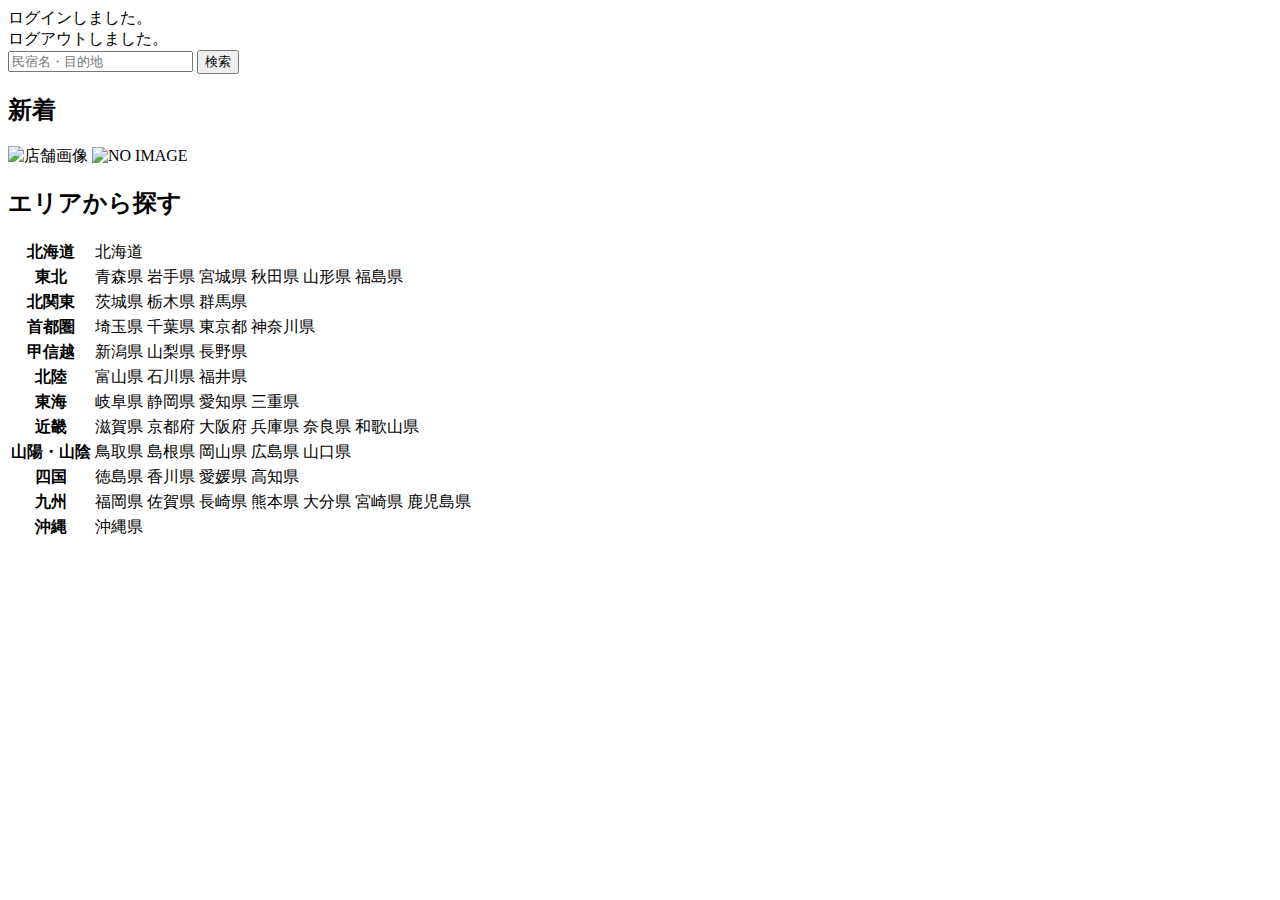
<file: kadai_tutorial_output/src/main/resources/templates/index.html>
<!DOCTYPE html>
<html xmlns:th="https://www.thymeleaf.org" xmlns:sec="http://www.thymeleaf.org/extras/spring-security">

<!--======== 後略 ========-->
	<head>
		<div th:replace="~{fragment :: meta}"></div>   
             
        <div th:replace="~{fragment :: styles}"></div>
		<title>SAMURAI Travel</title>
	</head>
	<body>
		<div class="samuraitravel-wrapper">
			<!-- ヘッダー -->
			<div th:replace="~{fragment :: header}"></div>
			
			<main>
				<div class="container pt-4 pb-5 samuraitravel-container">
					<div th:if="${param.loggedIn}" class="alert alert-info">
						ログインしました。
					</div>
					
					<div th:if="${param.loggedOut}" class="alert alert-info">
						ログアウトしました。
					</div>
					<div th:if="${successMessage}" class="alert alert-info">
                        <span th:text="${successMessage}"></span>
                    </div>  
                    <div class="d-flex justify-content-center">                                            
                        <form method="get" th:action="@{/houses}" class="mb-5 samuraitravel-search-form">
                            <div class="input-group">
                                <input type="text" class="form-control" name="keyword" th:value="${keyword}" placeholder="民宿名・目的地">
                                <button type="submit" class="btn text-white shadow-sm samuraitravel-btn">検索</button> 
                            </div>               
                        </form>                        
                    </div>                                                                                                  
                                                     
                    <h2 class="text-center mb-3">新着</h2>
                    <div class="row row-cols-lg-5 row-cols-2 g-3 mb-5">                                        
                        <div class="col" th:each="newHouse : ${newHouses}">
                            <a th:href="@{/houses/__${newHouse.getId()}__}" class="link-dark samuraitravel-card-link">
                                <div class="card h-100">                                                                        
                                    <img th:if="${newHouse.getImageName()}" th:src="@{/storage/__${newHouse.getImageName()}__}" class="card-img-top samuraitravel-vertical-card-image" alt="店舗画像">                                     
                                    <img th:unless="${newHouse.getImageName()}" th:src="@{/images/noImage.png}" class="card-img-top samuraitravel-vertical-card-image" alt="NO IMAGE">                                                                                                                        
                                    <div class="card-body">                                    
                                        <h3 class="card-title" th:text="${newHouse.getName()}"></h3>
                                        <p class="card-text mb-1">
                                            <small class="text-muted" th:text="${newHouse.getAddress()}"></small>                                            
                                        </p>
                                        <p class="card-text">
                                            <span th:text="${#numbers.formatInteger(newHouse.getPrice(), 1, 'COMMA') + '円 / 泊'}"></span>                                            
                                        </p>                                    
                                    </div>
                                </div>    
                            </a>            
                        </div>                                               
                    </div>
                    
                    <div class="row justify-content-center">
                        <div class="col-xl-5 col-lg-6 col-md-8">                    
                    
                            <h2 class="text-center mb-3">エリアから探す</h2>                                        
                             
                            <table class="table">
                                <tbody>                                                     
                                    <tr>
                                        <th>北海道</th>
                                        <td>
                                            <a th:href="@{/houses?area=北海道}">北海道</a>
                                        </td>                                     
                                    </tr>  
                                    <tr>
                                        <th>東北</th>
                                        <td>
                                            <a th:href="@{/houses?area=青森県}" class="me-2">青森県</a>
                                            <a th:href="@{/houses?area=岩手県}" class="me-2">岩手県</a>
                                            <a th:href="@{/houses?area=宮城県}" class="me-2">宮城県</a>
                                            <a th:href="@{/houses?area=秋田県}" class="me-2">秋田県</a>
                                            <a th:href="@{/houses?area=山形県}" class="me-2">山形県</a>
                                            <a th:href="@{/houses?area=福島県}">福島県</a>
                                        </td>                                     
                                    </tr>  
                                    <tr>
                                        <th>北関東</th>
                                        <td>
                                            <a th:href="@{/houses?area=茨城県}" class="me-2">茨城県</a>
                                            <a th:href="@{/houses?area=栃木県}" class="me-2">栃木県</a>
                                            <a th:href="@{/houses?area=群馬県}">群馬県</a>                                    
                                        </td>                                     
                                    </tr>  
                                    <tr>
                                        <th>首都圏</th>
                                        <td>
                                            <a th:href="@{/houses?area=埼玉県}" class="me-2">埼玉県</a>
                                            <a th:href="@{/houses?area=千葉県}" class="me-2">千葉県</a>
                                            <a th:href="@{/houses?area=東京都}" class="me-2">東京都</a>
                                            <a th:href="@{/houses?area=神奈川県}">神奈川県</a>
                                        </td>                                     
                                    </tr>  
                                    <tr>
                                        <th>甲信越</th>
                                        <td>
                                            <a th:href="@{/houses?area=新潟県}" class="me-2">新潟県</a>
                                            <a th:href="@{/houses?area=山梨県}" class="me-2">山梨県</a>
                                            <a th:href="@{/houses?area=長野県}">長野県</a>
                                        </td>                                     
                                    </tr>  
                                    <tr>
                                        <th>北陸</th>
                                        <td>
                                            <a th:href="@{/houses?area=富山県}" class="me-2">富山県</a>
                                            <a th:href="@{/houses?area=石川県}" class="me-2">石川県</a>
                                            <a th:href="@{/houses?area=福井県}">福井県</a>
                                        </td>                                     
                                    </tr>  
                                    <tr>
                                        <th>東海</th>
                                        <td>
                                            <a th:href="@{/houses?area=岐阜県}" class="me-2">岐阜県</a>
                                            <a th:href="@{/houses?area=静岡県}" class="me-2">静岡県</a>
                                            <a th:href="@{/houses?area=愛知県}" class="me-2">愛知県</a>
                                            <a th:href="@{/houses?area=三重県}">三重県</a>
                                        </td>                                     
                                    </tr>  
                                    <tr>
                                        <th>近畿</th>
                                        <td>
                                            <a th:href="@{/houses?area=滋賀県}" class="me-2">滋賀県</a>
                                            <a th:href="@{/houses?area=京都府}" class="me-2">京都府</a>
                                            <a th:href="@{/houses?area=大阪府}" class="me-2">大阪府</a>
                                            <a th:href="@{/houses?area=兵庫県}" class="me-2">兵庫県</a>
                                            <a th:href="@{/houses?area=奈良県}" class="me-2">奈良県</a>
                                            <a th:href="@{/houses?area=和歌山県}">和歌山県</a>
                                        </td>                                     
                                    </tr>  
                                    <tr>
                                        <th>山陽・山陰</th>
                                        <td>
                                            <a th:href="@{/houses?area=鳥取県}" class="me-2">鳥取県</a>
                                            <a th:href="@{/houses?area=島根県}" class="me-2">島根県</a>
                                            <a th:href="@{/houses?area=岡山県}" class="me-2">岡山県</a>
                                            <a th:href="@{/houses?area=広島県}" class="me-2">広島県</a>
                                            <a th:href="@{/houses?area=山口県}">山口県</a>
                                        </td>                                     
                                    </tr>  
                                    <tr>
                                        <th>四国</th>
                                        <td>
                                            <a th:href="@{/houses?area=徳島県}" class="me-2">徳島県</a>
                                            <a th:href="@{/houses?area=香川県}" class="me-2">香川県</a>
                                            <a th:href="@{/houses?area=愛媛県}" class="me-2">愛媛県</a>
                                            <a th:href="@{/houses?area=高知県}">高知県</a>
                                        </td>                                     
                                    </tr>            
                                    <tr>
                                        <th>九州</th>
                                        <td>
                                            <a th:href="@{/houses?area=福岡県}" class="me-2">福岡県</a>
                                            <a th:href="@{/houses?area=佐賀県}" class="me-2">佐賀県</a>
                                            <a th:href="@{/houses?area=長崎県}" class="me-2">長崎県</a>
                                            <a th:href="@{/houses?area=熊本県}" class="me-2">熊本県</a>
                                            <a th:href="@{/houses?area=大分県}" class="me-2">大分県</a>
                                            <a th:href="@{/houses?area=宮崎県}" class="me-2">宮崎県</a>
                                            <a th:href="@{/houses?area=鹿児島県}">鹿児島県</a>
                                        </td>                                     
                                    </tr>  
                                    <tr>
                                        <th>沖縄</th>
                                        <td>
                                            <a th:href="@{/houses?area=沖縄県}">沖縄県</a>
                                        </td>                                     
                                    </tr>                                                                                                                                                                                                                                                                                                                                                                           
                                </tbody>
                            </table>  
                        </div>
                    </div>  
				</div>
			</main>
			
			<!-- フッター -->
			<div th:replace="~{fragment :: footer}"></div>
		</div>
		<div th:replace="~{fragment :: scripts}"></div>
	</body>
</html>
</file>
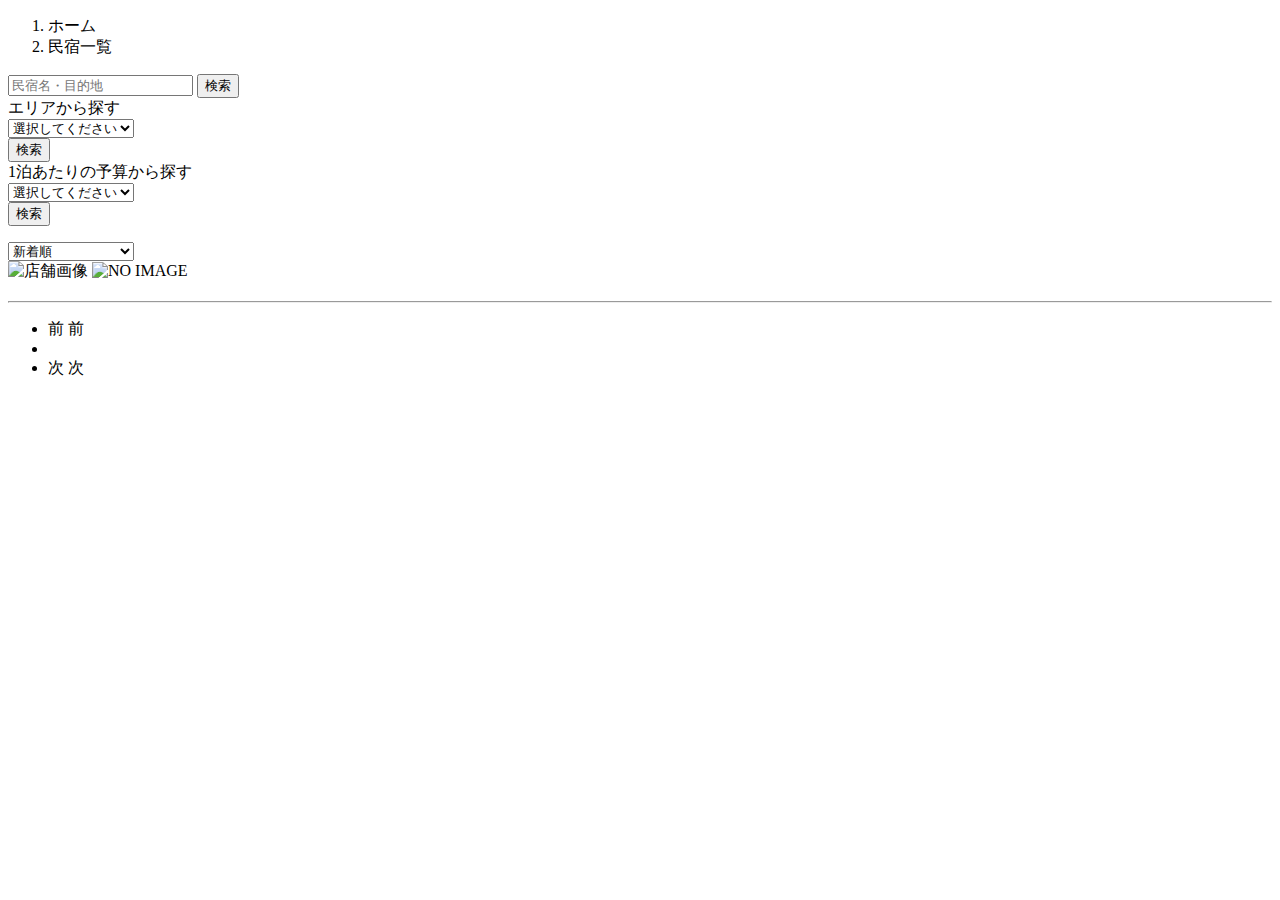
<file: kadai_tutorial_output/src/main/resources/templates/houses/index.html>
<!DOCTYPE html>
<html xmlns:th="https://www.thymeleaf.org" xmlns:sec="http://www.thymeleaf.org/extras/spring-security">    
   <head>
       <div th:replace="~{fragment :: meta}"></div>   
            
       <div th:replace="~{fragment :: styles}"></div>
         
       <title>民宿一覧</title>   
   </head>
   <body>
       <div class="samuraitravel-wrapper">
           <!-- ヘッダー -->
           <div th:replace="~{fragment :: header}"></div>
           
           <main>
               <div class="container samuraitravel-container pb-5">
                   <div class="row justify-content-center">
                       <nav class="my-3" style="--bs-breadcrumb-divider: '>';" aria-label="breadcrumb">
                           <ol class="breadcrumb mb-0">                        
                               <li class="breadcrumb-item"><a th:href="@{/}">ホーム</a></li>
                               <li class="breadcrumb-item active" aria-current="page">民宿一覧</li>
                           </ol>
                       </nav>         
           
                       <div class="col-xl-3 col-lg-4 col-md-12">               
                           <form method="get" th:action="@{/houses}" class="w-100 mb-3">
                               <div class="input-group">
                                   <input type="text" class="form-control" name="keyword" th:value="${keyword}" placeholder="民宿名・目的地">
                                   <button type="submit" class="btn text-white shadow-sm samuraitravel-btn">検索</button> 
                               </div>               
                           </form>
           
                           <div class="card mb-3">
                               <div class="card-header">
                                   エリアから探す
                               </div>
                               <div class="card-body">
                                   <form method="get" th:action="@{/houses}" class="w-100">
                                       <div class="form-group mb-3">
                                           <select class="form-control form-select" name="area">  
                                               <option value="" hidden>選択してください</option>   
                                               <optgroup label="北海道">                                      
                                                   <option value="北海道" th:selected="${area == '北海道'}">北海道</option>
                                               </optgroup>                
                                               <optgroup label="東北">                                  
                                                   <option value="青森県" th:selected="${area == '青森県'}">青森県</option>                                                
                                                   <option value="岩手県" th:selected="${area == '岩手県'}">岩手県</option>
                                                   <option value="宮城県" th:selected="${area == '宮城県'}">宮城県</option>
                                                   <option value="秋田県" th:selected="${area == '秋田県'}">秋田県</option>
                                                   <option value="山形県" th:selected="${area == '山形県'}">山形県</option>
                                                   <option value="福島県" th:selected="${area == '福島県'}">福島県</option>
                                               </optgroup>
                                               <optgroup label="北関東">  
                                                   <option value="茨城県" th:selected="${area == '茨城県'}">茨城県</option>
                                                   <option value="栃木県" th:selected="${area == '栃木県'}">栃木県</option>
                                                   <option value="群馬県" th:selected="${area == '群馬県'}">群馬県</option>
                                               </optgroup>
                                               <optgroup label="首都圏"> 
                                                   <option value="埼玉県" th:selected="${area == '埼玉県'}">埼玉県</option>
                                                   <option value="千葉県" th:selected="${area == '千葉県'}">千葉県</option>
                                                   <option value="東京都" th:selected="${area == '東京都'}">東京都</option>
                                                   <option value="神奈川県" th:selected="${area == '神奈川県'}">神奈川県</option>
                                               </optgroup>
                                               <optgroup label="甲信越"> 
                                                   <option value="新潟県" th:selected="${area == '新潟県'}">新潟県</option>
                                                   <option value="山梨県" th:selected="${area == '山梨県'}">山梨県</option>
                                                   <option value="長野県" th:selected="${area == '長野県'}">長野県</option>
                                               </optgroup>
                                               <optgroup label="北陸"> 
                                                   <option value="富山県" th:selected="${area == '富山県'}">富山県</option>
                                                   <option value="石川県" th:selected="${area == '石川県'}">石川県</option>
                                                   <option value="福井県" th:selected="${area == '福井県'}">福井県</option>
                                               </optgroup>
                                               <optgroup label="東海">
                                                   <option value="岐阜県" th:selected="${area == '岐阜県'}">岐阜県</option>
                                                   <option value="静岡県" th:selected="${area == '静岡県'}">静岡県</option>
                                                   <option value="愛知県" th:selected="${area == '愛知県'}">愛知県</option>
                                                   <option value="三重県" th:selected="${area == '三重県'}">三重県</option>
                                               </optgroup>
                                               <optgroup label="近畿">
                                                   <option value="滋賀県" th:selected="${area == '滋賀県'}">滋賀県</option>
                                                   <option value="京都府" th:selected="${area == '京都府'}">京都府</option>
                                                   <option value="大阪府" th:selected="${area == '大阪府'}">大阪府</option>
                                                   <option value="兵庫県" th:selected="${area == '兵庫県'}">兵庫県</option>
                                                   <option value="奈良県" th:selected="${area == '奈良県'}">奈良県</option>
                                                   <option value="和歌山県" th:selected="${area == '和歌山県'}">和歌山県</option>
                                               </optgroup>
                                               <optgroup label="山陽・山陰">
                                                   <option value="鳥取県" th:selected="${area == '鳥取県'}">鳥取県</option>
                                                   <option value="島根県" th:selected="${area == '島根県'}">島根県</option>
                                                   <option value="岡山県" th:selected="${area == '岡山県'}">岡山県</option>
                                                   <option value="広島県" th:selected="${area == '広島県'}">広島県</option>
                                                   <option value="山口県" th:selected="${area == '山口県'}">山口県</option>
                                               </optgroup>
                                               <optgroup label="四国">
                                                   <option value="徳島県" th:selected="${area == '徳島県'}">徳島県</option>
                                                   <option value="香川県" th:selected="${area == '香川県'}">香川県</option>
                                                   <option value="愛媛県" th:selected="${area == '愛媛県'}">愛媛県</option>
                                                   <option value="高知県" th:selected="${area == '高知県'}">高知県</option>
                                               </optgroup>
                                               <optgroup label="九州">
                                                   <option value="福岡県" th:selected="${area == '福岡県'}">福岡県</option>
                                                   <option value="佐賀県" th:selected="${area == '佐賀県'}">佐賀県</option>
                                                   <option value="長崎県" th:selected="${area == '長崎県'}">長崎県</option>
                                                   <option value="熊本県" th:selected="${area == '熊本県'}">熊本県</option>
                                                   <option value="大分県" th:selected="${area == '大分県'}">大分県</option>
                                                   <option value="宮崎県" th:selected="${area == '宮崎県'}">宮崎県</option>
                                                   <option value="鹿児島県" th:selected="${area == '鹿児島県'}">鹿児島県</option>
                                               </optgroup>
                                               <optgroup label="沖縄">
                                                   <option value="沖縄県" th:selected="${area == '沖縄県'}">沖縄県</option>
                                               </optgroup>                                                                                                  
                                           </select> 
                                       </div>
                                       <div class="form-group">
                                           <button type="submit" class="btn text-white shadow-sm w-100 samuraitravel-btn">検索</button>
                                       </div>                                           
                                   </form>
                               </div>
                           </div>                
           
                           <div class="card mb-3">
                               <div class="card-header">
                                   1泊あたりの予算から探す
                               </div>
                               <div class="card-body">
                                   <form method="get" th:action="@{/houses}" class="w-100">
                                       <div class="form-group mb-3">    
                                           <select class="form-control form-select" name="price">
                                               <option value="" hidden>選択してください</option> 
                                               <option value="6000" th:selected="${price == 6000}">6,000円以内</option>
                                               <option value="7000" th:selected="${price == 7000}">7,000円以内</option>
                                               <option value="8000" th:selected="${price == 8000}">8,000円以内</option>
                                               <option value="9000" th:selected="${price == 9000}">9,000円以内</option>
                                               <option value="10000" th:selected="${price == 10000}">10,000円以内</option>
                                           </select>                                                                                
                                       </div>
                                       <div class="form-group">
                                           <button type="submit" class="btn text-white shadow-sm w-100 samuraitravel-btn">検索</button>
                                       </div>                                           
                                   </form>
                               </div>
                           </div>                               
                       </div>
           
                       <div class="col">                                                                          
                           <div class="d-flex justify-content-between flex-wrap">                                
                               <p th:if="${housePage.getTotalPages() > 1}" class="fs-5 mb-3" th:text="${'検索結果：' + housePage.getTotalElements() + '件' + '（' + (housePage.getNumber() + 1) + ' / ' + housePage.getTotalPages() + ' ページ）'}"></p> 
                               <p th:unless="${housePage.getTotalPages() > 1}" class="fs-5 mb-3" th:text="${'検索結果：' + housePage.getTotalElements() + '件'}"></p> 
                               
                               <form method="get" th:action="@{/houses}" class="mb-3 samuraitravel-sort-box"> 
                                    <input th:if="${keyword}" type="hidden" name="keyword" th:value="${keyword}">
                                    <input th:if="${area}" type="hidden" name="area" th:value="${area}">
                                    <input th:if="${price}" type="hidden" name="price" th:value="${price}">                                      
                                    <select class="form-select form-select-sm" name="order" onChange="this.form.submit();">
                                        <option value="createdAtDesc" th:selected="${order == 'createdAtDesc' || order == null}">新着順</option>                                            
                                        <option value="priceAsc" th:selected="${order == 'priceAsc'}">宿泊料金が安い順</option>
                                    </select>   
                                </form>                                      
                           </div>   
                                                                       
                           <div class="mb-3" th:each="house : ${housePage}">
                               <a th:href="@{/houses/__${house.getId()}__}" class="link-dark samuraitravel-card-link">
                                   <div class="card h-100">   
                                       <div class="row g-0">
                                           <div class="col-md-4">                                                                                
                                               <img th:if="${house.getImageName()}" th:src="@{/storage/__${house.getImageName()}__}" class="card-img-top samuraitravel-horizontal-card-image" alt="店舗画像">                                                     
                                               <img th:unless="${house.getImageName()}" th:src="@{/images/noImage.png}" class="card-img-top samuraitravel-horizontal-card-image" alt="NO IMAGE">                                                    
                                           </div> 
                                           <div class="col-md-8">                                                                                                                        
                                               <div class="card-body">                                    
                                                   <h3 class="card-title mb-3" th:text="${house.getName()}"></h3>                                            

                                                   <hr class="mb-3">
                                                   
                                                   <p class="card-text mb-2">
                                                       <span th:text="${house.getDescription()}"></span>
                                                   </p>                                                    
                                                   
                                                   <p class="card-text mb-2">
                                                       <small class="text-muted" th:text="${'〒' + house.getPostalCode()}"></small>
                                                       <small class="text-muted" th:text="${house.getAddress()}"></small>                                                      
                                                   </p>   
                                                                                                                                                                                                                                  
                                                   <p class="card-text">
                                                       <span th:text="${#numbers.formatInteger(house.getPrice(), 1, 'COMMA') + '円 / 泊'}"></span>
                                                   </p>                                    
                                               </div>
                                           </div>
                                       </div>
                                   </div>    
                               </a>            
                           </div>                                                                                       
           
                           <!-- ページネーション -->
                           <div th:if="${housePage.getTotalPages() > 1}" class="d-flex justify-content-center">
                               <nav aria-label="民宿一覧ページ">
                                   <ul class="pagination">
                                       <li class="page-item">
                                           <span th:if="${housePage.isFirst()}" class="page-link disabled">前</span>
                                            <a th:unless="${housePage.isFirst()}" th:href="@{/houses(page = ${housePage.getNumber() - 1}, keyword = ${keyword}, area = ${area}, price = ${price}, order = ${order})}" class="page-link samuraitravel-page-link">前</a>
                                       </li>
                                       <li th:each="i : ${#numbers.sequence(0, housePage.getTotalPages() - 1)}" class="page-item">
                                           <span th:if="${i == housePage.getNumber()}" class="page-link active samuraitravel-active" th:text="${i + 1}"></span>
                                           <a th:unless="${i == housePage.getNumber()}" th:href="@{/houses(page = ${i}, keyword = ${keyword}, area = ${area}, price = ${price}, order = ${order})}" class="page-link samuraitravel-page-link" th:text="${i + 1}"></a>
                                       </li>
                                       <li class="page-item">                        
                                           <span th:if="${housePage.isLast()}" class="page-link disabled">次</span>
                                           <a th:unless="${housePage.isLast()}" th:href="@{/houses(page = ${housePage.getNumber() + 1}, keyword = ${keyword}, area = ${area}, price = ${price}, order = ${order})}" class="page-link samuraitravel-page-link">次</a>
                                       </li>
                                   </ul>
                               </nav> 
                           </div>                                      
                       </div>
                   </div>
               </div>  
           </main>
           
           <!-- フッター -->
           <div th:replace="~{fragment :: footer}"></div>
       </div>    
       
       <div th:replace="~{fragment :: scripts}"></div>  
 </body>
</html>
</file>
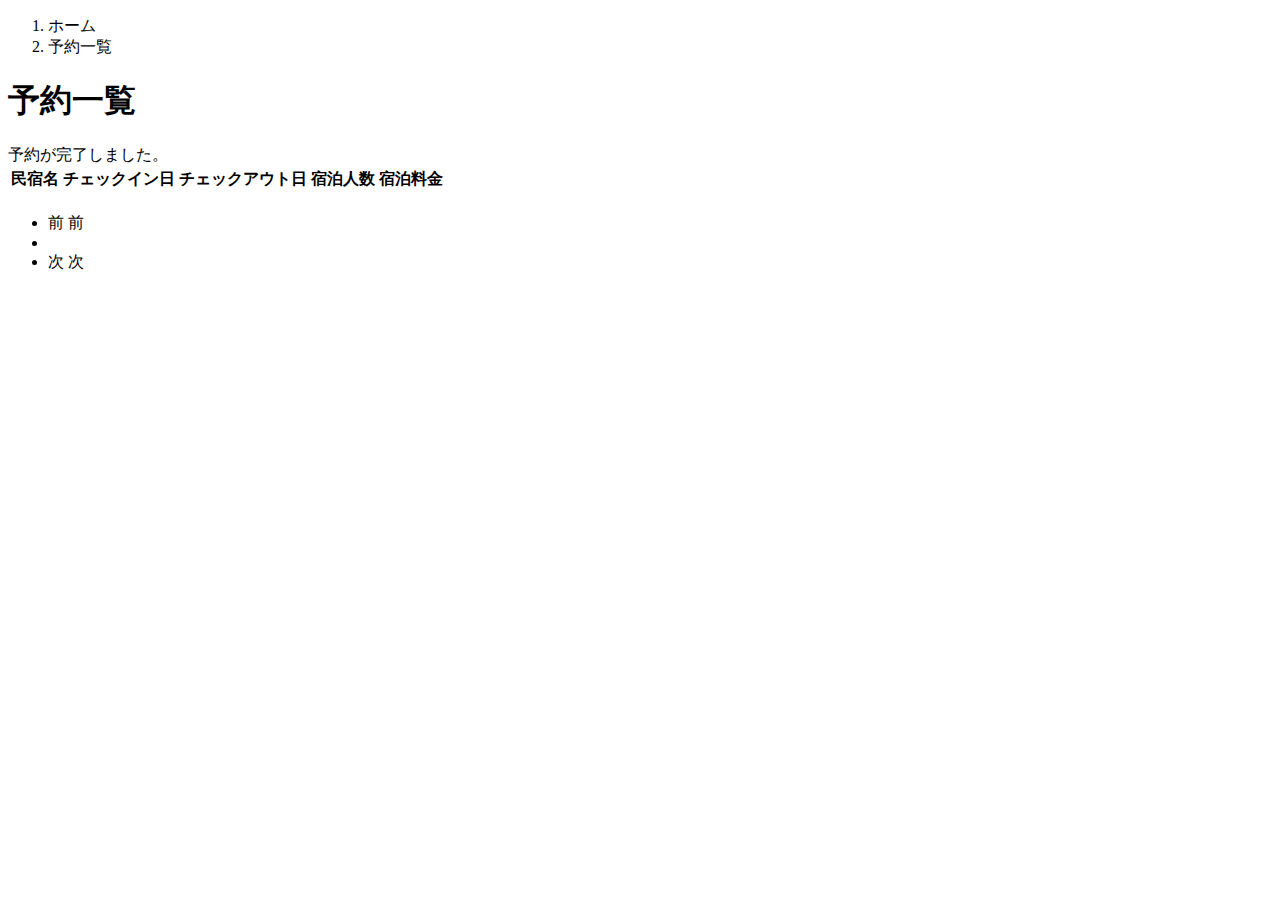
<file: kadai_tutorial_output/src/main/resources/templates/reservations/index.html>
<!DOCTYPE html>
<html xmlns:th="https://www.thymeleaf.org" xmlns:sec="http://www.thymeleaf.org/extras/spring-security">    
   <head>
       <div th:replace="~{fragment :: meta}"></div>   
            
       <div th:replace="~{fragment :: styles}"></div>
         
       <title>予約一覧</title>   
   </head>
   <body>
       <div class="samuraitravel-wrapper">
           <!-- ヘッダー -->
           <div th:replace="~{fragment :: header}"></div>
           
           <main>
               <div class="container samuraitravel-container pb-5">
                   <div class="row justify-content-center">
                       <div class="col-xxl-9 col-xl-10 col-lg-11">
                           <nav class="my-3" style="--bs-breadcrumb-divider: '>';" aria-label="breadcrumb">
                               <ol class="breadcrumb mb-0"> 
                                   <li class="breadcrumb-item"><a th:href="@{/}">ホーム</a></li>                       
                                   <li class="breadcrumb-item active" aria-current="page">予約一覧</li>
                               </ol>
                           </nav> 
                           
                           <h1 class="mb-3 text-center">予約一覧</h1>  
           
                            <div th:if="${param.reserved}" class="alert alert-info">
                               予約が完了しました。
                           </div>   
                           
                           <table class="table">
                               <thead>
                                   <tr>                            
                                       <th scope="col">民宿名</th>
                                       <th scope="col">チェックイン日</th>
                                       <th scope="col">チェックアウト日</th>
                                       <th scope="col">宿泊人数</th>
                                       <th scope="col">宿泊料金</th>                                        
                                   </tr>
                               </thead>   
                               <tbody>                                                    
                                   <tr th:each="reservation : ${reservationPage}">
                                       <td>
                                           <a th:href="@{/houses/__${reservation.getHouse().getId()}__}" th:text="${reservation.getHouse().getName()}"></a>
                                       </td>
                                       <td th:text="${reservation.getCheckinDate()}"></td>
                                       <td th:text="${reservation.getCheckoutDate()}"></td>
                                       <td th:text="${reservation.getNumberOfPeople + '名'}"></td>
                                       <td th:text="${#numbers.formatInteger(reservation.getAmount(), 1, 'COMMA') + '円'}"></td>
                                   </tr>                                    
                               </tbody>
                           </table>    
                           
                          <!-- ページネーション -->
                           <div th:if="${reservationPage.getTotalPages() > 1}" class="d-flex justify-content-center">
                               <nav aria-label="予約一覧ページ">
                                   <ul class="pagination">
                                       <li class="page-item">
                                           <span th:if="${reservationPage.isFirst()}" class="page-link disabled">前</span>
                                           <a th:unless="${reservationPage.isFirst()}" th:href="@{/reservations(page = ${reservationPage.getNumber() - 1})}" class="page-link samuraitravel-page-link">前</a>
                                       </li>
                                       <li th:each="i : ${#numbers.sequence(0, reservationPage.getTotalPages() - 1)}" class="page-item">
                                           <span th:if="${i == reservationPage.getNumber()}" class="page-link active samuraitravel-active" th:text="${i + 1}"></span>
                                           <a th:unless="${i == reservationPage.getNumber()}" th:href="@{/reservations(page = ${i})}" class="page-link samuraitravel-page-link" th:text="${i + 1}"></a>
                                       </li>
                                       <li class="page-item">                        
                                           <span th:if="${reservationPage.isLast()}" class="page-link disabled">次</span>
                                           <a th:unless="${reservationPage.isLast()}" th:href="@{/reservations(page = ${reservationPage.getNumber() + 1})}" class="page-link samuraitravel-page-link">次</a>
                                       </li>
                                   </ul>
                               </nav> 
                           </div>                
                       </div>                          
                   </div>
               </div>  
           </main>
           
           <!-- フッター -->
           <div th:replace="~{fragment :: footer}"></div>
       </div>    
       
       <div th:replace="~{fragment :: scripts}"></div>  
 </body>
</html>
</file>
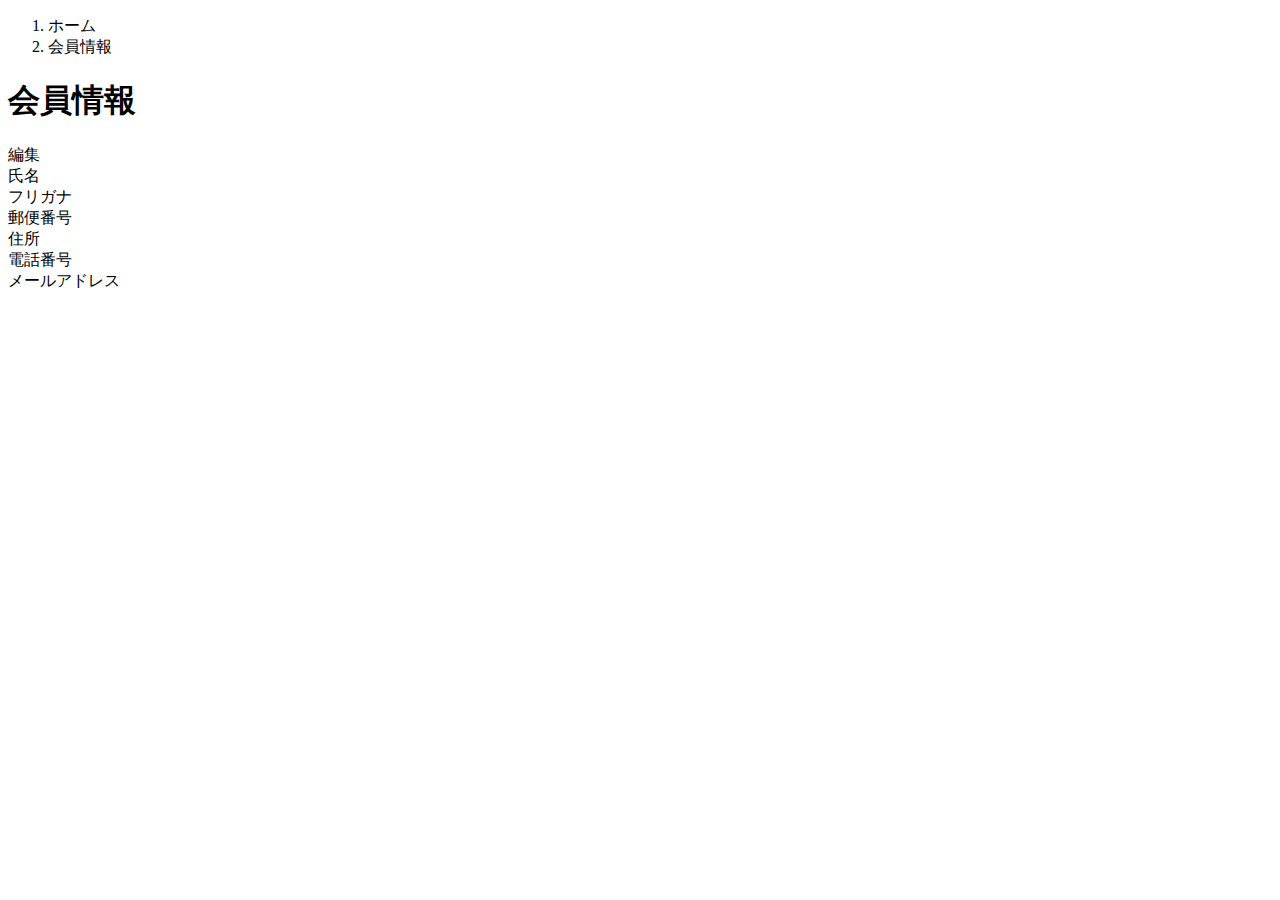
<file: kadai_tutorial_output/src/main/resources/templates/user/index.html>
<!DOCTYPE html>
<html xmlns:th="https://www.thymeleaf.org" xmlns:sec="http://www.thymeleaf.org/extras/spring-security">    
   <head>
       <div th:replace="~{fragment :: meta}"></div>   
            
       <div th:replace="~{fragment :: styles}"></div>
         
       <title>会員情報</title>   
   </head>
   <body>
       <div class="samuraitravel-wrapper">
           <!-- ヘッダー -->
           <div th:replace="~{fragment :: header}"></div>
           
           <main>
               <div class="container pb-5 samuraitravel-container">
                   <div class="row justify-content-center">
                       <div class="col-xl-5 col-lg-6 col-md-8">
                           <nav class="my-3" style="--bs-breadcrumb-divider: '>';" aria-label="breadcrumb">
                               <ol class="breadcrumb mb-0"> 
                                   <li class="breadcrumb-item"><a th:href="@{/}">ホーム</a></li>                       
                                   <li class="breadcrumb-item active" aria-current="page">会員情報</li>
                               </ol>
                           </nav> 
                           
                           <h1 class="mb-3 text-center">会員情報</h1> 
                           
                           <div class="d-flex justify-content-end align-items-end mb-3">                    
                               <div>
                                   <a th:href="@{/user/edit}">編集</a>                        
                               </div>
                           </div>                                       
                           
                           <div th:if="${successMessage}" class="alert alert-info">
                               <span th:text="${successMessage}"></span>
                           </div>                               
                           
                           <div class="container mb-4">
                               <div class="row pb-2 mb-2 border-bottom">
                                   <div class="col-4">
                                       <span class="fw-bold">氏名</span>
                                   </div>
           
                                   <div class="col">
                                       <span th:text="${user.getName()}"></span>
                                   </div>
                               </div>                    
           
                               <div class="row pb-2 mb-2 border-bottom">
                                   <div class="col-4">
                                       <span class="fw-bold">フリガナ</span>
                                   </div>
           
                                   <div class="col">
                                       <span th:text="${user.getFurigana()}"></span>
                                   </div>
                               </div>            
                               
                               <div class="row pb-2 mb-2 border-bottom">
                                   <div class="col-4">
                                       <span class="fw-bold">郵便番号</span>
                                   </div>
           
                                   <div class="col">
                                       <span th:text="${user.getPostalCode()}"></span>
                                   </div>
                               </div>   
                               
                               <div class="row pb-2 mb-2 border-bottom">
                                   <div class="col-4">
                                       <span class="fw-bold">住所</span>
                                   </div>
           
                                   <div class="col">
                                       <span th:text="${user.getAddress()}"></span>
                                   </div>
                               </div>
           
                               <div class="row pb-2 mb-2 border-bottom">
                                   <div class="col-4">
                                       <span class="fw-bold">電話番号</span>
                                   </div>
           
                                   <div class="col">
                                       <span th:text="${user.getPhoneNumber()}"></span>
                                   </div>
                               </div>  
                               
                               <div class="row pb-2 mb-2 border-bottom">
                                   <div class="col-4">
                                       <span class="fw-bold">メールアドレス</span>
                                   </div>
           
                                   <div class="col">
                                       <span th:text="${user.getEmail()}"></span>
                                   </div>
                               </div>                                 
                           </div>                                                                                                                           
                       </div>
                   </div>
               </div>
           </main>
           
           <!-- フッター -->
           <div th:replace="~{fragment :: footer}"></div>
       </div>    
       
       <div th:replace="~{fragment :: scripts}"></div>  
 </body>
</html>
</file>
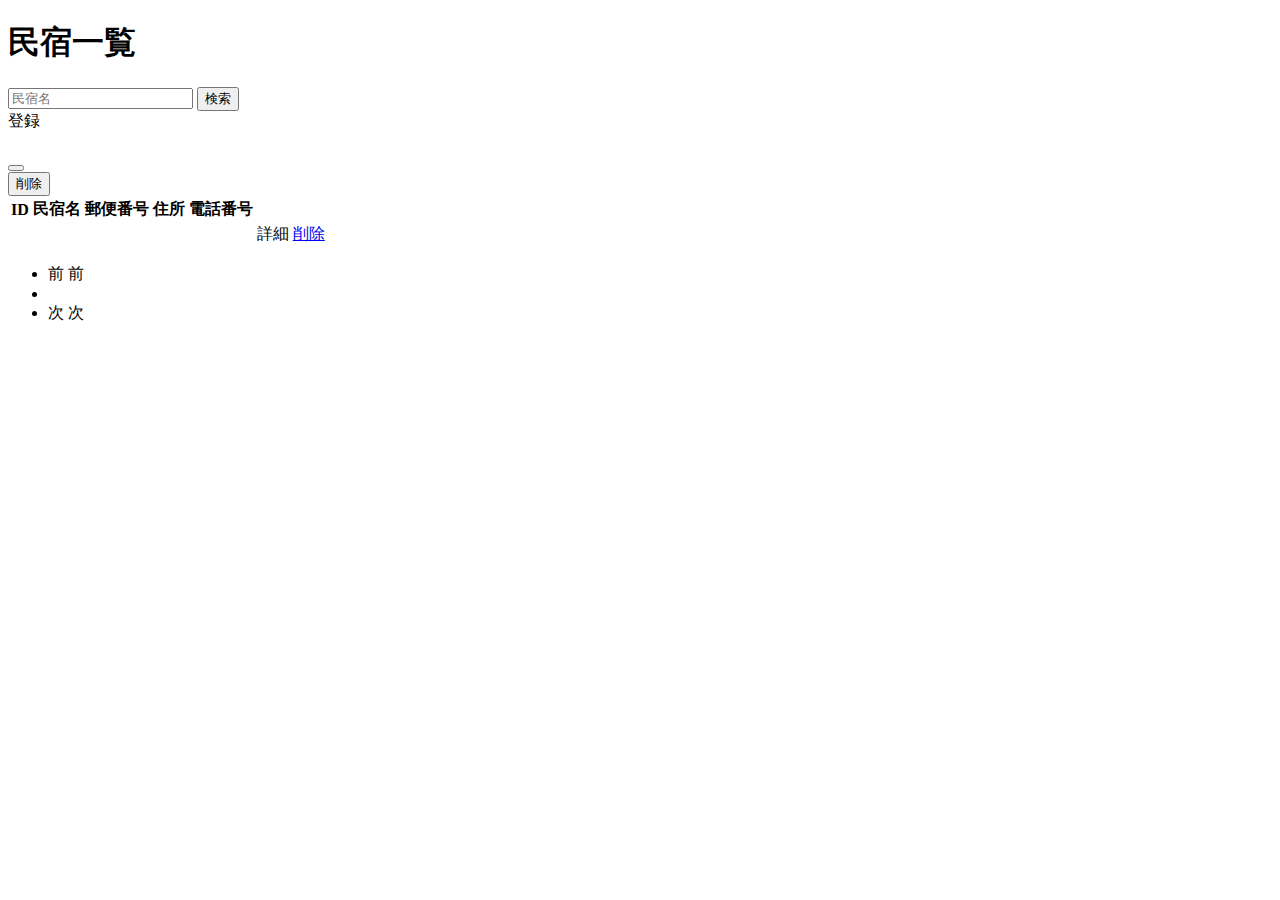
<file: kadai_tutorial_output/src/main/resources/templates/admin/houses/index.html>
<!DOCTYPE html>
<html xmlns:th="https://www.thymeleaf.org" xmlns:sec="http://www.thymeleaf.org/extras/spring-security">
   <head>
       <div th:replace="~{fragment :: meta}"></div>   
            
       <div th:replace="~{fragment :: styles}"></div>
       
       <title>民宿一覧</title>       
   </head>
   <body>
       <div class="samuraitravel-wrapper">
           <!-- ヘッダー -->
           <div th:replace="~{fragment :: header}"></div>
           
           <main>
               <div class="container pt-4 pb-5 samuraitravel-container">
                   <div class="row justify-content-center">
                       <div class="col-xxl-9 col-xl-10 col-lg-11">
                           
                           <h1 class="mb-4 text-center">民宿一覧</h1>   
                           
                           <div class="d-flex justify-content-between align-items-end flex-wrap">
							   <form method="get" th:action="@{/admin/houses}" class="mb-3">
								   <div class="input-group">
									   <input type="text" class="form-control" name="keyword" th:value="${keyword}" placeholder="民宿名">
									   <button type="submit" class="btn text-white shadow-sm samuraitravel-btn">検索</button>
									   
								   </div>
							   </form>                                
                              <a th:href="@{/admin/houses/register}" class="btn text-white shadow-sm mb-3 samuraitravel-btn">登録</a>
                           </div>     
                           
                           <div th:if="${successMessage}" class="alert alert-info">
							   <span th:text="${successMessage}"></span>
						   </div>                                                     
                           
                           <table class="table">
                               <thead>
                                   <tr>
                                       <th scope="col">ID</th>
                                       <th scope="col">民宿名</th>
                                       <th scope="col">郵便番号</th>
                                       <th scope="col">住所</th>
                                       <th scope="col">電話番号</th>
                                       <th scope="col"></th>  
                                       <th scope="col"></th>                                      
                                   </tr>
                               </thead>   
                               <tbody>                                                     
                                   <tr th:each="house : ${housePage}">
                                       <td th:text="${house.getId()}"></td>
                                       <td th:text="${house.getName()}"></td>
                                       <td th:text="${house.getPostalCode()}"></td>
                                       <td th:text="${house.getAddress()}"></td>
                                       <td th:text="${house.getPhoneNumber()}"></td>
                                       <td><a th:href="@{/admin/houses/__${house.getId()}__}">詳細</a></td>  
                                       <td><a href="#" class="samuraitravel-link-danger" data-bs-toggle="modal" th:data-bs-target="${'#deleteHouseModal' + house.getId()}">削除</a></td>
                                       
                                       <!-- 削除用モーダル　-->
                                       <div class="modal fade" th:id="${'deleteHouseModal' + house.getId()}" tabindex="-1" th:aria-labelledby="${'deleteHouseModalLabel' + house.getId()}">
										   <div class="modal-dialog">
											   <div class="modal-content">
												   <div class="modal-header">
													   <h5 class="modal-title" th:id="${'deleteHouseModalLabel' + house.getId()}" th:text="${house.getName() + 'を削除してもよろしいですか？'}"></h5>
													   <button type="button" class="btn-close" data-bs-dismiss="modal" aria-label="閉じる"></button>
													   
												   </div>
												   <div class="modal-footer">
													   <form method="post"th:action="@{/admin/houses/__${house.getId()}__/delete}">
														   <button type="submit" class="btn samuraitravel-btn-danger text-white shadow-sm">削除</button>
													   </form>
												   </div>
											   </div>
										   </div>
									   </div>                                                                     
                                   </tr>                                      
                               </tbody>
                           </table>  
                           
                           <!-- ページネーション-->
                           <div th:if="${housePage.getTotalPages() > 1}" class="d-flex justify-content-center">
							   <nav aria-label="民宿一覧ページ">
								   <ul class="pagination">
									   <li class="page-item">
										   <span th:if="${housePage.isFirst()}" class="page-link disabled">前</span>
										   <a th:unless="${housePage.isFirst()}" th:href="@{/admin/houses(page = ${housePage.getNumber() -1}, keyword = ${keyword})}" class="page-link samuraitravel-page-link">前</a>
										   
									   </li>
									   <li th:each="i : ${#numbers.sequence(0, housePage.getTotalPages() -1)}" class="page-item">
										   <span th:if="${i == housePage.getNumber()}" class="page-link active samuraitravel-active" th:text="${i + 1}"></span>
										   <a th:unless="${i == housePage.getNumber()}" th:href="@{/admin/houses(page = ${i}, keyword = ${keyword})}" class="page-link samuraitravel-page-link" th:text="${i + 1}"></a>
										   
										   
									   </li>
									   <li class="page-item">
										   <span th:if="${housePage.isLast()}" class="page-link disabled">次</span>
										   <a th:unless="${housePage.isLast()}" th:href="@{/admin/houses(page = ${housePage.getNumber() + 1}, keyword = ${keyword})}" class="page-link samuraitravel-page-link">次</a>
										   
									   </li>
								   </ul>
							   </nav>
						   </div>                                     
                       </div>
                   </div>
               </div>              
           </main>
           
           <!-- フッター -->
           <div th:replace="~{fragment :: footer}"></div>
       </div>    
       
       <!-- Bootstrap -->
       <div th:replace="~{fragment :: scripts}"></div>      
   </body>
</html>
</file>
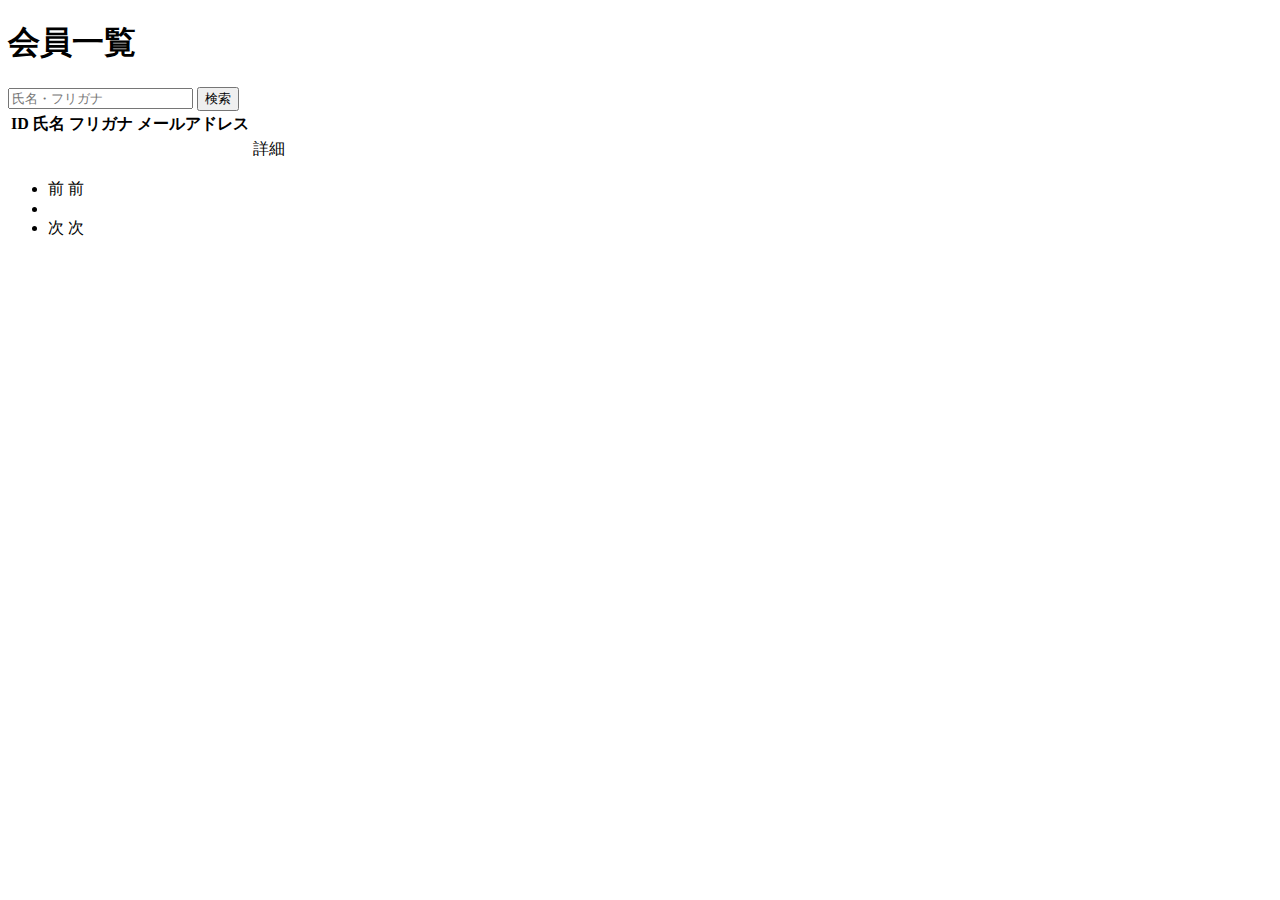
<file: kadai_tutorial_output/src/main/resources/templates/admin/users/index.html>
<!DOCTYPE html>
<html xmlns:th="https://www.thymeleaf.org" xmlns:sec="http://www.thymeleaf.org/extras/spring-security">    
   <head>
       <div th:replace="~{fragment :: meta}"></div>   
            
       <div th:replace="~{fragment :: styles}"></div>
         
       <title>会員一覧</title>   
   </head>
   <body>
       <div class="samuraitravel-wrapper">
           <!-- ヘッダー -->
           <div th:replace="~{fragment :: header}"></div>
           
           <main>
               <div class="container pt-4 pb-5 samuraitravel-container">
                   <div class="row justify-content-center">
                       <div class="col-xxl-9 col-xl-10 col-lg-11">
                           
                           <h1 class="mb-4 text-center">会員一覧</h1>   
                           
                           <div class="d-flex justify-content-between align-items-end">
                               <form method="get" th:action="@{/admin/users}" class="mb-3">
                                   <div class="input-group">
                                       <input type="text" class="form-control" name="keyword" th:value="${keyword}" placeholder="氏名・フリガナ">
                                       <button type="submit" class="btn text-white shadow-sm samuraitravel-btn">検索</button> 
                                   </div>               
                               </form>                                                                                                
                           </div>                                                         
               
                           <div th:if="${successMessage}" class="alert alert-info">
                               <span th:text="${successMessage}"></span>
                           </div>   
                           
                           <table class="table">
                               <thead>
                                   <tr>
                                       <th scope="col">ID</th>
                                       <th scope="col">氏名</th>
                                       <th scope="col">フリガナ</th>
                                       <th scope="col">メールアドレス</th>                                        
                                       <th scope="col"></th>
                                   </tr>
                               </thead>   
                               <tbody>                                                     
                                   <tr th:each="user : ${userPage}">
                                       <td th:text="${user.getId()}"></td>
                                       <td th:text="${user.getName()}"></td>
                                       <td th:text="${user.getFurigana()}"></td>
                                       <td th:text="${user.getEmail()}"></td>
                                       <td><a th:href="@{/admin/users/__${user.getId()}__}">詳細</a></td>                                                                                
                                   </tr>                                      
                               </tbody>
                           </table>  
                           
                           <!-- ページネーション -->
                           <div th:if="${userPage.getTotalPages() > 1}" class="d-flex justify-content-center">
                               <nav aria-label="会員一覧ページ">
                                   <ul class="pagination">
                                       <li class="page-item">
                                           <span th:if="${userPage.isFirst()}" class="page-link disabled">前</span>
                                           <a th:unless="${userPage.isFirst()}" th:href="@{/admin/users(page = ${userPage.getNumber() - 1}, keyword = ${keyword})}" class="page-link samuraitravel-page-link">前</a>
                                       </li>
                                       <li th:each="i : ${#numbers.sequence(0, userPage.getTotalPages() - 1)}" class="page-item">
                                           <span th:if="${i == userPage.getNumber()}" class="page-link active samuraitravel-active" th:text="${i + 1}"></span>
                                           <a th:unless="${i == userPage.getNumber()}" th:href="@{/admin/users(page = ${i}, keyword = ${keyword})}" class="page-link samuraitravel-page-link" th:text="${i + 1}"></a>
                                       </li>
                                       <li class="page-item">                        
                                           <span th:if="${userPage.isLast()}" class="page-link disabled">次</span>
                                           <a th:unless="${userPage.isLast()}" th:href="@{/admin/users(page = ${userPage.getNumber() + 1}, keyword = ${keyword})}" class="page-link samuraitravel-page-link">次</a>
                                       </li>
                                   </ul>
                               </nav> 
                           </div>                                      
                       </div>
                   </div>
               </div>
           </main>
           
           <!-- フッター -->
           <div th:replace="~{fragment :: footer}"></div>
       </div>    
       
       <div th:replace="~{fragment :: scripts}"></div>  
 </body>
</html>
</file>
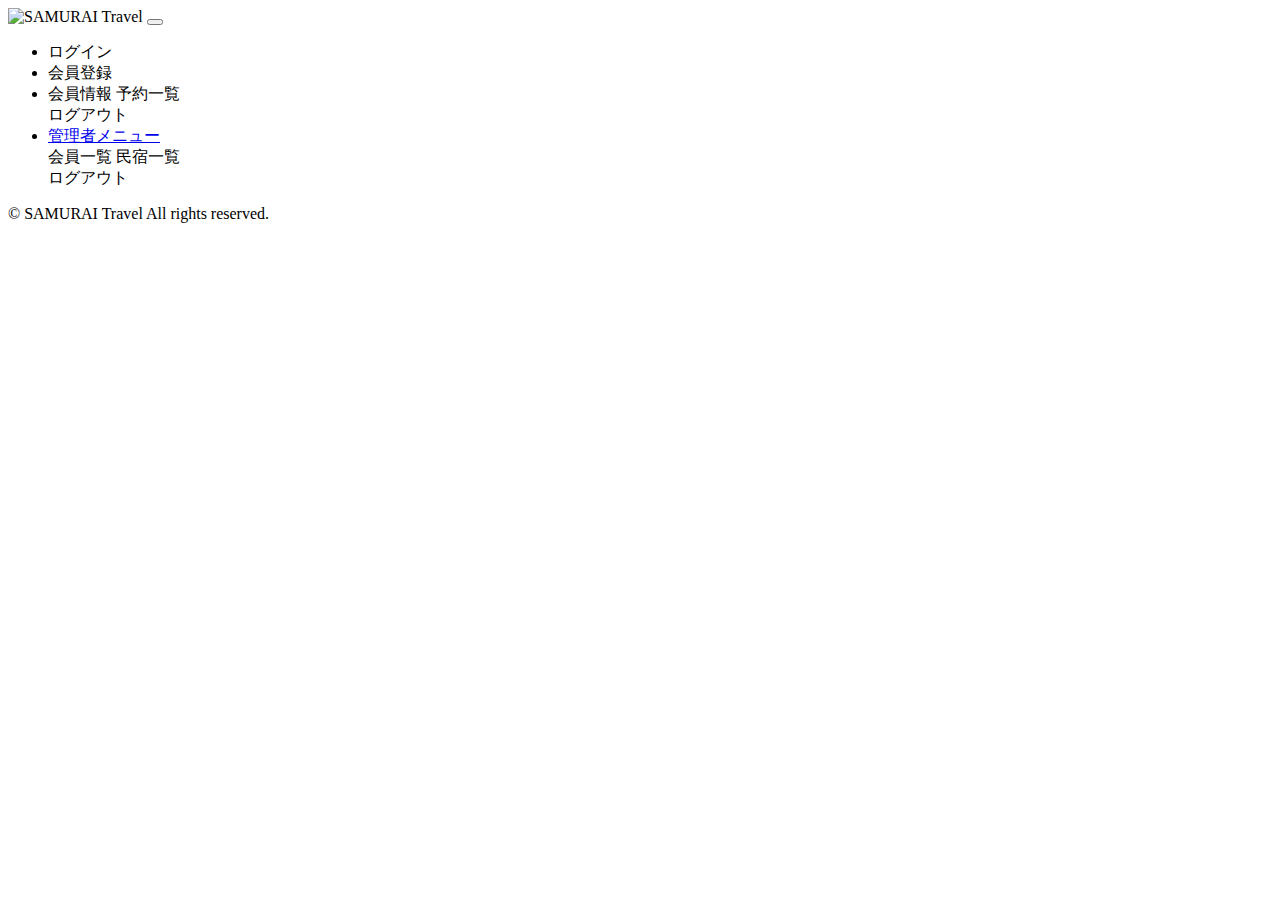
<file: kadai_tutorial_output/src/main/resources/templates/fragment.html>
<!DOCTYPE html>
<html xmlns:th="https://www.thymeleaf.org" xmlns:sec="http://www.thymeleaf.org/extras/spring-security">
	<head>
		<!-- meta要素の部品化 -->
		<div th:fragment="meta" th:remove="tag">
			<meta charset="UTF-8">
			<meta name="viewport" content="width=device-width, initial-scale=1">
		</div>
		
		<!-- link要素の部品化 -->
		<div th:fragment="styles" th:remove="tag">
			<!-- Bootstrap -->
			<link href="https://cdn.jsdelivr.net/npm/bootstrap@5.2.3/dist/css/bootstrap.min.css" rel="stylesheet" integrity="sha384-rbsA2VBKQhggwzxH7pPCaAqO46MgnOM80zW1RWuH61DGLwZJEdK2Kadq2F9CUG65" crossorigin="anonymous">
			
			<!-- Google Fonts -->
			<link rel="preconnect" href="https://fonts.googleapis.com">
			<link rel="preconnect" href="https://fonts.gstatic.com" crossorigin>
			<link href="https://fonts.googleapis.com/css2?family=Noto+Sans+JP:wght@400;500&display=swap" rel="stylesheet">
			
			<link th:href="@{/css/style.css}" rel="stylesheet" >
		    </div>
		    
		    <title>部品化用のHTMLファイル</title>
	</head>
	<body>
		<!-- ヘッダーの部品化 -->
		<div th:fragment="header" th:remove="tag">
			<nav class="navbar navbar-expand-md navbar-light bg-white shadow-sm samuraitravel-navbar">
				<div class="container samuraitravel-container">
					<a class="navbar-brand" th:href="@{/}">
						<img class="samuraitravel-logo me-1" th:src="@{/images/logo.png}" alt="SAMURAI Travel">
						
					</a>
					
					 <button class="navbar-toggler" type="button" data-bs-toggle="collapse" data-bs-target="#navbarSupportedContent" aria-controls="navbarSupportedContent" aria-expanded="false" aria-label="Toggle navigation">
                        <span class="navbar-toggler-icon"></span>
                    </button>
                    
                    <div class="collapse navbar-collapse" id="navbarSupportedContent">                                    
                        <ul class="navbar-nav ms-auto">    
                            <!-- 未ログインであれば表示する -->
                            <li class="nav-item" sec:authorize="isAnonymous()">
                                <a class="nav-link" th:href="@{/login}">ログイン</a>
                            </li>          
                            
                            <li class="nav-item" sec:authorize="isAnonymous()">
								<a class="nav-link" th:href="@{/signup}">会員登録</a>
							</li>                                            
                    
                            <!-- ログイン済みであれば表示する --> 
                            <li class="nav-item dropdown" sec:authorize="hasRole('ROLE_GENERAL')">
                                <a id="navbarDropdownGeneral" class="nav-link dropdown-toggle" href="#" role="button" data-bs-toggle="dropdown" aria-haspopup="true" aria-expanded="false" v-pre>
                                    <span sec:authentication="principal.user.name"></span>
                                </a>
        
                                <div class="dropdown-menu dropdown-menu-end" aria-labelledby="navbarDropdownGeneral">
									<a class="dropdown-item samuraitravel-dropdown-item" th:href="@{/user}">会員情報</a> 
									 <a class="dropdown-item samuraitravel-dropdown-item" th:href="@{/reservations}">予約一覧</a> 
                                    
                                    <div class="dropdown-divider"></div>                                                                  
                                    <a class="dropdown-item samuraitravel-dropdown-item" th:href="@{/logout}" onclick="event.preventDefault(); document.getElementById('logout-form').submit();">
                                        ログアウト
                                    </a>
                                    <form class="d-none" id="logout-form" th:action="@{/logout}" method="post"></form>                                     
                                </div>
                            </li>                       
                                
                            <!-- 管理者であれば表示する -->    
                            <li class="nav-item dropdown" sec:authorize="hasRole('ROLE_ADMIN')">
                                <a id="navbarDropdownAdmin" class="nav-link dropdown-toggle" href="#" role="button" data-bs-toggle="dropdown" aria-haspopup="true" aria-expanded="false" v-pre>
                                    管理者メニュー
                                </a>
        
                                <div class="dropdown-menu dropdown-menu-end" aria-labelledby="navbarDropdownAdmin">  
									<a class="dropdown-item samuraitravel-dropdown-item" th:href="@{/admin/users}">会員一覧</a>                                                                                                                    
                                    <a class="dropdown-item samuraitravel-dropdown-item" th:href="@{/admin/houses}">民宿一覧</a>                                                                                                     
                                                              
                                    <div class="dropdown-divider"></div>
                                    
                                    <a class="dropdown-item samuraitravel-dropdown-item" th:href="@{/logout}" onclick="event.preventDefault(); document.getElementById('logout-form').submit();">
                                        ログアウト
                                    </a>
                                    <form class="d-none" id="logout-form" th:action="@{/logout}" method="post"></form> 
                                </div>
                            </li>                           
                        </ul>       
                    </div>                           
				</div>
			</nav>
		</div>
		
		
		<!-- フッターの部品化 -->
		<div th:fragment="footer" th:remove="tag">
			<footer>
				<div class="d-flex justify-content-center align-items-center h-100">
					<p class="text-center text-muted small mb-0">&copy; SAMURAI Travel All rights reserved.</p>
				</div>
			</footer>
		</div>
		<!-- script要素の部品化 -->
		<div th:fragment="scripts" th:remove="tag">
			<!-- Bootstrap -->
			<script src="https://cdn.jsdelivr.net/npm/bootstrap@5.2.3/dist/js/bootstrap.bundle.min.js" integrity="sha384-kenU1KFdBIe4zVF0s0G1M5b4hcpxyD9F7jL+jjXkk+Q2h455rYXK/7HAuoJl+0I4" crossorigin="anonymous"></script>
		</div>
	</body>
</html>
</file>
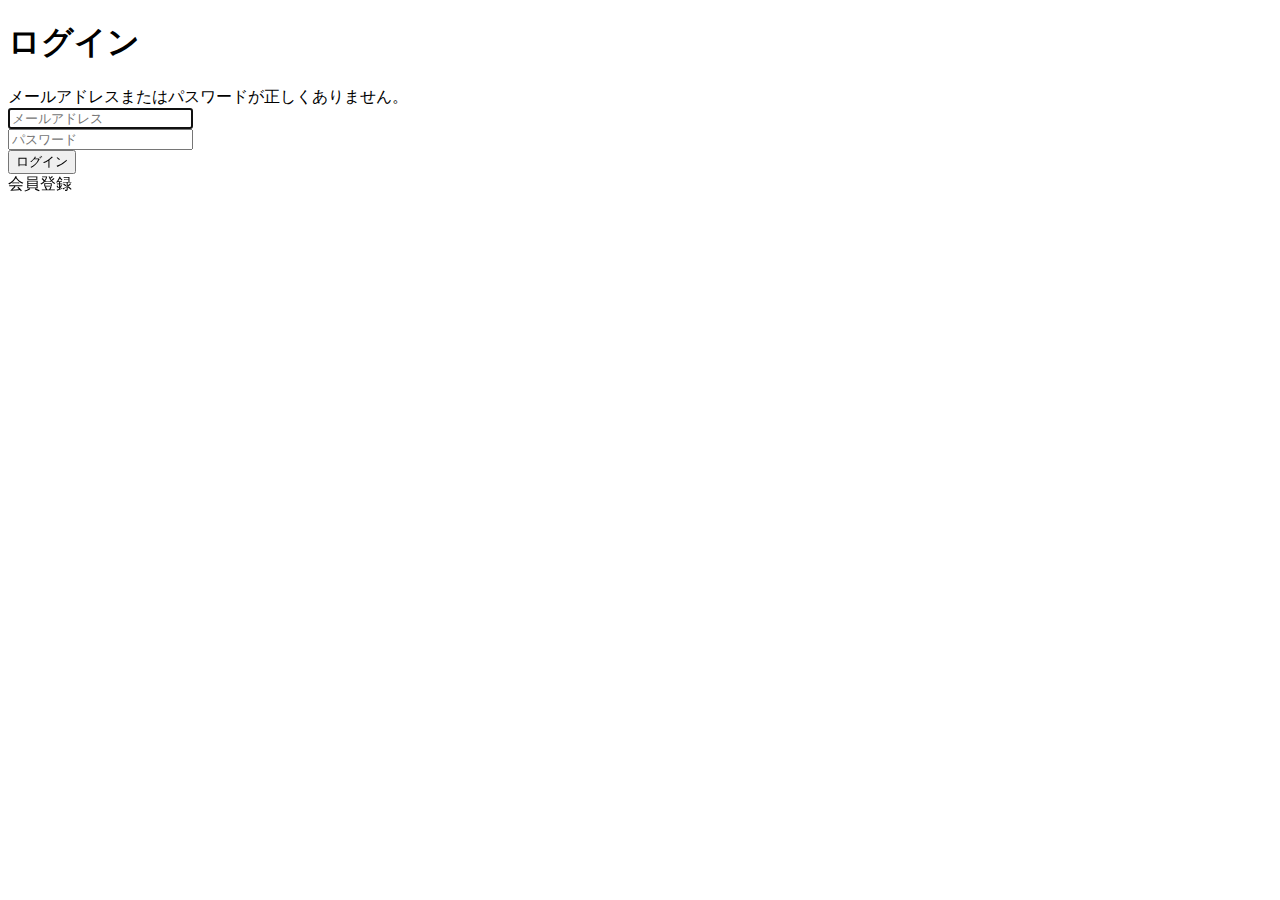
<file: kadai_tutorial_output/src/main/resources/templates/auth/login.html>
<!DOCTYPE html>
<html xmlns:th="https://www.thymeleaf.org" xmlns:sec="http://www.thymeleaf.org/extras/spring-security">
	<head>
		<div th:replace="~{fragment :: meta}"></div>
		<div th:replace="~{fragment :: styles}"></div>
		
		<title>ログイン</title>
	</head>
	
	<body>
		<div class="samuraitravel-wrapper">
			<!-- ヘッダー -->
			<div th:replace="~{fragment :: header}"></div>
			
			<main>
				<div class="container pt-4 pb-5 samuraitravel-container">
					<div class="row justify-content-center">
						<div class="col-xl-3 col-lg-4 col-md-5 col-sm-7">
							<h1 class="mb-4 text-center">ログイン</h1>
							
							<div th:if="${param.error}" class="alert alert-danger">
								メールアドレスまたはパスワードが正しくありません。
								
							</div>
							
							<form th:action="@{/login}" method="post">
								<div class="form-group mb-3">
									<input type="text" class="form-control" name="username" autocomplete="email" placeholder="メールアドレス" autofocus>
									
								</div>
								<div class="form-group mb-3">
									<input type="password" class="form-control" name="password" autocomplete="new-password" placeholder="パスワード">
									
								</div>
								<div class="form-group d-flex justify-content-center my-4">
									<button type="submit" class="btn text-white shadow-sm w-100 samuraitravel-btn">ログイン</button>
									
								</div>
							</form>
							
							<div class="text-center">
								<a th:href="@{/signup}">
									会員登録
								</a>
							</div>
						</div>
					</div>
				</div>
			</main>
			
			<!-- フッター -->
			<div th:replace="~{fragment :: footer}"></div>
		</div>
		<div th:replace="~{fragment :: scripts}"></div>
	</body>
</html>
</file>
